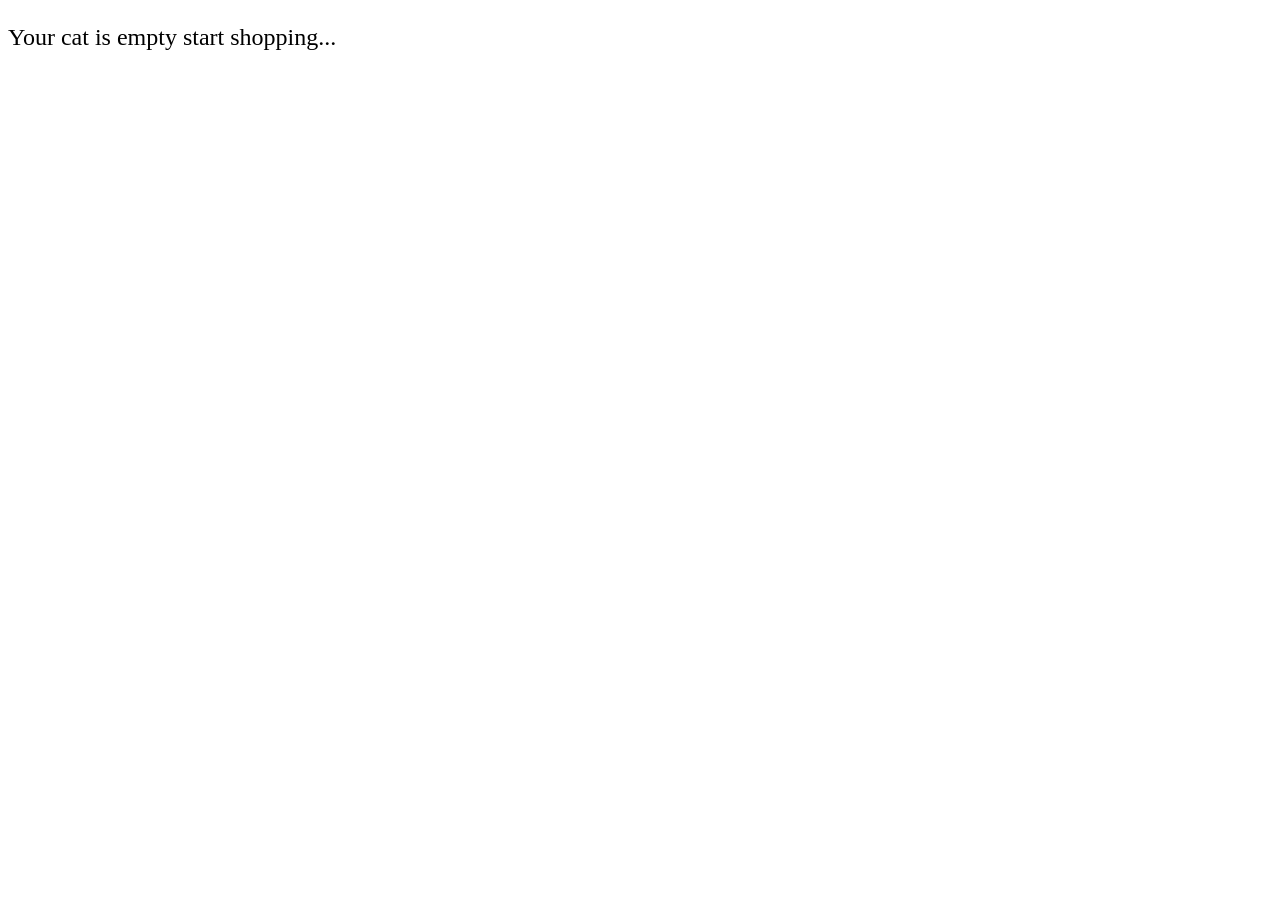
<file: Cart/cart.html>
<!DOCTYPE html>
<html lang="en">
<head>
    <meta charset="UTF-8">
    <meta name="viewport" content="width=device-width, initial-scale=1.0">
    <title>Document</title>
    <link rel="stylesheet" href="./cart.css">
</head>
<body>
    <div id="cartContainer">
        <div id="cartContent"></div>
        <div id="totalPrice"></div>
        
    </div>
    <script src="./cart.js"></script>
</body>
</html>
</file>
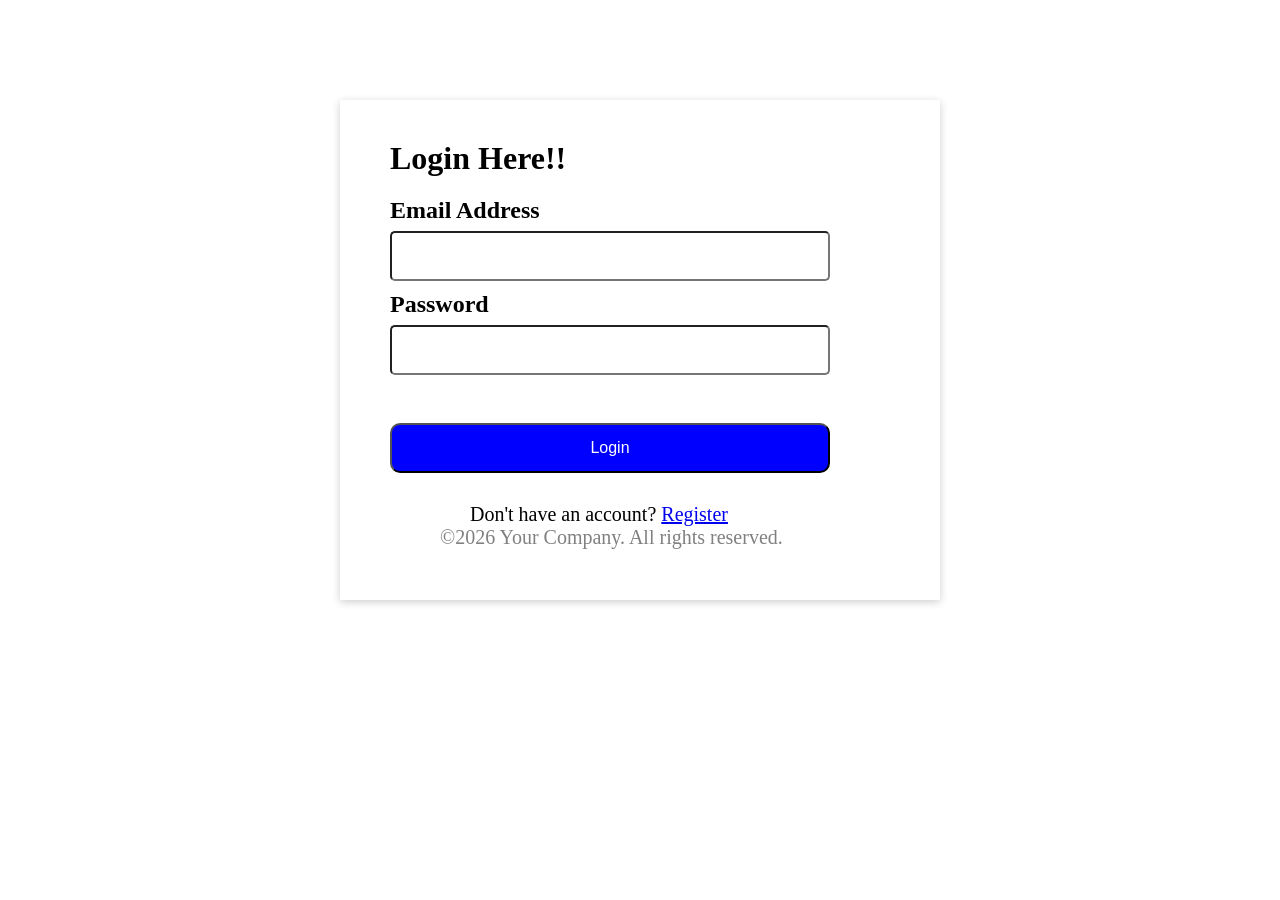
<file: Login/Login.html>
<!DOCTYPE html>
<html lang="en">
<head>
    <meta charset="UTF-8">
    <meta name="viewport" content="width=device-width, initial-scale=1.0">
    <title>Login</title>
    <link rel="stylesheet" href="./Login.css">
</head>
<body>

    <form id="login">

        <h1>Login Here!!</h1>

        <h2>Email Address</h2>
        <input type="email" id="email" required>

        <h2>Password</h2>
        <input type="password" id="password" required>

        <br><br>

        <button type="submit">Login</button>

        <p>
            Don't have an account?
            <a href="../Registration/Registration.html">Register</a>
        </p>

        <footer>©2026 Your Company. All rights reserved.</footer>

    </form>

    <script src="./Login.js"></script>

</body>
</html>
</file>
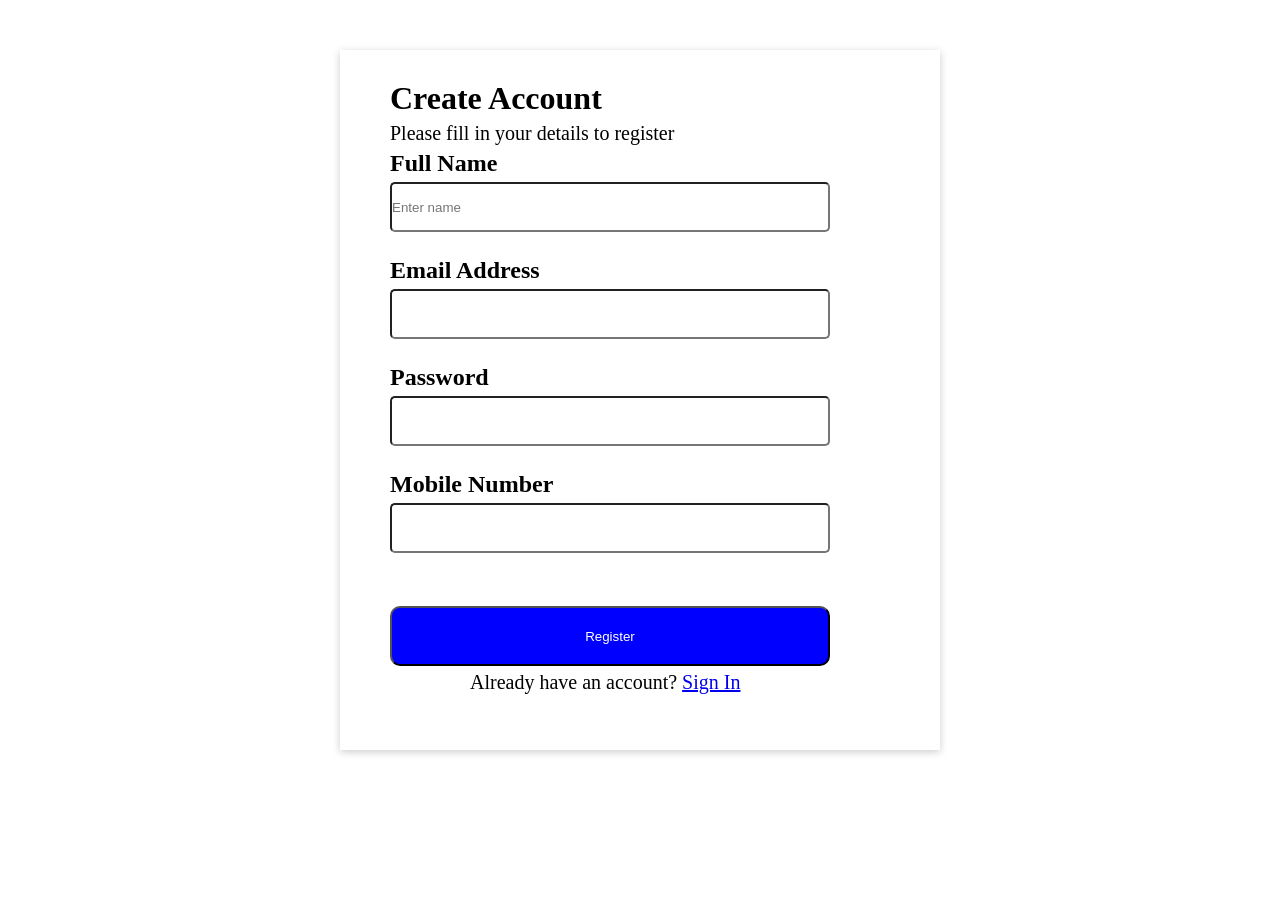
<file: Registration/Registration.html>
<!DOCTYPE html>
<html lang="en">
<head>
    <meta charset="UTF-8">
    <meta name="viewport" content="width=device-width, initial-scale=1.0">
    <title>Registration</title>
    <link rel="stylesheet" href="./Registration.css">
</head>
<body>

<form id="account">

    <h1>Create Account</h1>
    <p>Please fill in your details to register</p>

    <h3>Full Name</h3>
    <input type="text" id="name" placeholder="Enter name">

    <h3>Email Address</h3>
    <input type="email" id="email">

    <h3>Password</h3>
    <input type="password" id="password">

    <h3>Mobile Number</h3>
    <input type="text" id="mobile">

    <br><br>

    <button type="submit">Register</button>

    <p id="p1">
        Already have an account?
        <a href="../Login/Login.html">Sign In</a>
    </p>

</form>

<script src="./Registration.js"></script>

</body>
</html>
</file>
<file: Cart/cart.css>
.img-prod{
    display: flex;
    background-color: white;
    /* margin: 400px  auto; */
    box-shadow:0 2px 8px rgba(0,0,0,.2);
    height: 300px;
    width: 800px;
    margin-left: 500px;
    margin-bottom: 10px;
    

}
img{
    height: 300px;
    width: 300px;
}
#details{
    height: 300px;
    width: 300px;
    
}
button{
    height: 300px;
    width: 200px;
    margin-left:100px;
    background-color: orangered;
    color: white;
    font-size: 24px;
}
p{
    font-size: 24px;
    /* margin-top: 3px; */
}
#bill{
    margin-left: 1000PX;

}
</file>
<file: Login/Login.css>
*{
   margin: 0;
   padding: 0;
   box-sizing: border-box;
}
#login{
    height: 500px;
    width: 600px;
    box-shadow:0 2px 8px rgba(0,0,0,.2);
    margin:  0 auto ;
    margin-top: 100px;
    padding-left: 50px;
    padding-top: 40px;
}
input{
    height: 50px;
    width: 80%;
    margin-top: 7px;
    border-radius: 5px;
}
h1{
    margin-bottom: 20px;
}
h2{
    margin-top: 10px;
}
button{
    height: 50px;
    width: 80%;
    margin-top: 30px;
    background-color: blue;
    border-radius: 10px;
    color: white;
    font-size: medium;
}
p{
    font-size: 20px;
    padding-left: 80px;
    margin-top: 30px;
}
footer{
    padding-left: 50px;
    font-size: 20px;
    color: grey;
}
</file>
<file: Registration/Registration.css>
*{
    margin:0;
    padding: 0;
    box-sizing: border-box;
}
#account{
    margin:  auto;
    border-radius: 2px solid red;
    height: 700px;
    width: 600px;
    background-color:white;
    padding: auto;
    display: block;
    justify-content: center;
    align-items: center;
    gap: 20px;
    padding-left: 50px;
    margin-top:50px ;
    box-shadow:0 2px 8px rgba(0,0,0,.2);
    padding-top: 30px;
    gap:10px;

}
h3{
    font-size: 24px;
    margin: 5px 0 0 0;
}
input{
    height: 50px;
    width: 80%;
    margin-bottom: 20px;
    border-radius: 5px;
    margin-top: 5px;
    
}
button{
    height: 60px;
    background-color: blue;
    color: white;
    width: 80%;
    text-align: center;
    padding: 10px 30px;
    border-radius: 10px;
    margin-top: 15px;


}
p{
    font-size: 20px;
    margin-top: 5px;
}
#p1{
    padding-left: 80px;
    margin-top: 5px;
}
</file>
